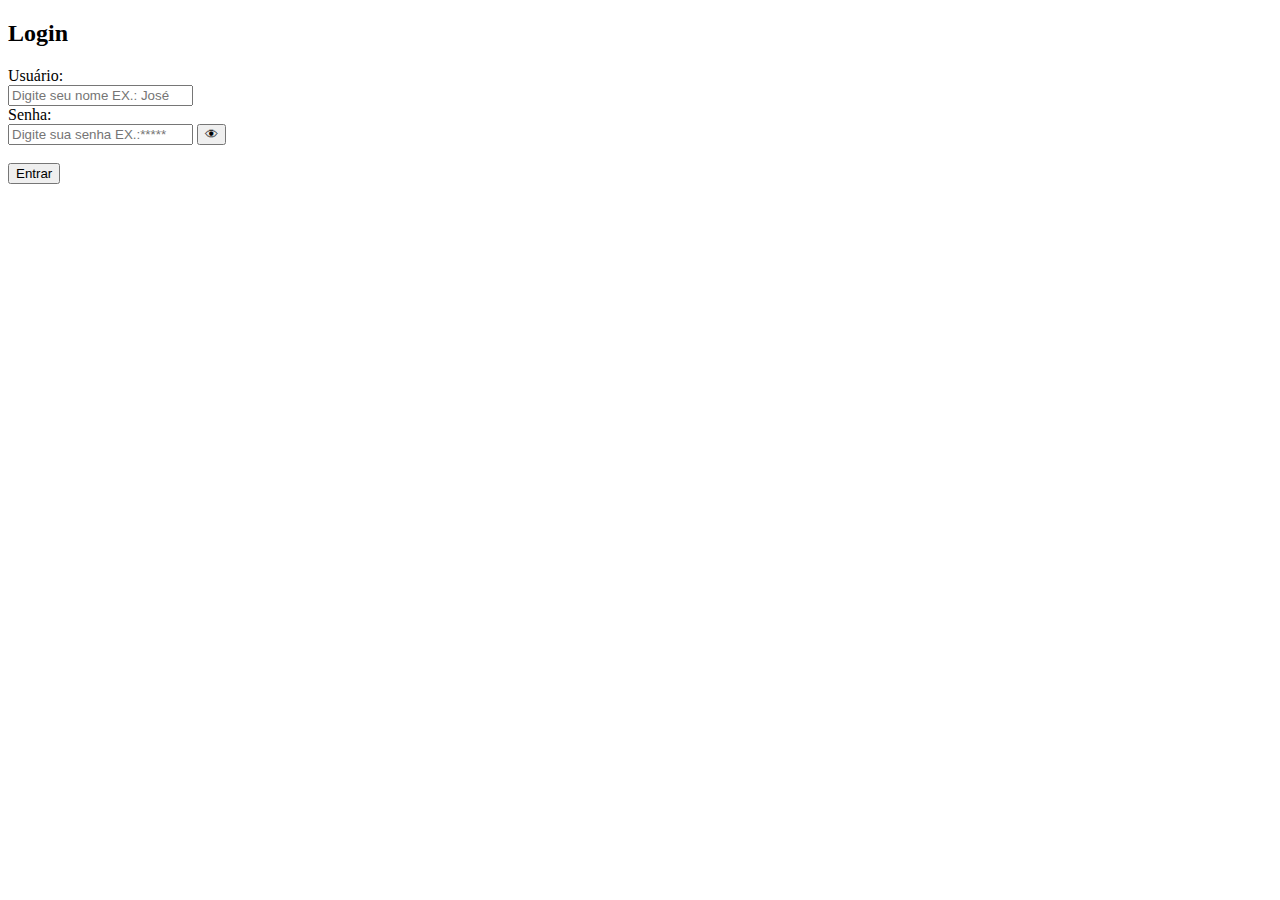
<file: Web Mobile JS login/Index.html>
<!DOCTYPE html>
<html lang="pt-br">

<head>
    <meta charset="UTF-8">
    <title>Login</title>
</head>

<body>

    <div class="login-container">
        <h2>Login</h2>
        <form id="loginForm" onsubmit="return validarLogin()">

            <label for="username">Usuário:</label>
            <br>

            <input type="text" id="username" placeholder="Digite seu nome EX.: José">
            <br>

            <label for="password">Senha:</label>
            <div class="password-wrapper">
                <input type="password" id="password" placeholder="Digite sua senha EX.:*****">
                <button type="button" onclick="mostrarSenha()">👁</button>
            </div>
            <br>

            <input type="submit" value="Entrar">
        </form>
        <p id="mensagem"></p>
    </div>

    <script src="script.js"></script>
</body>

</html>
</file>
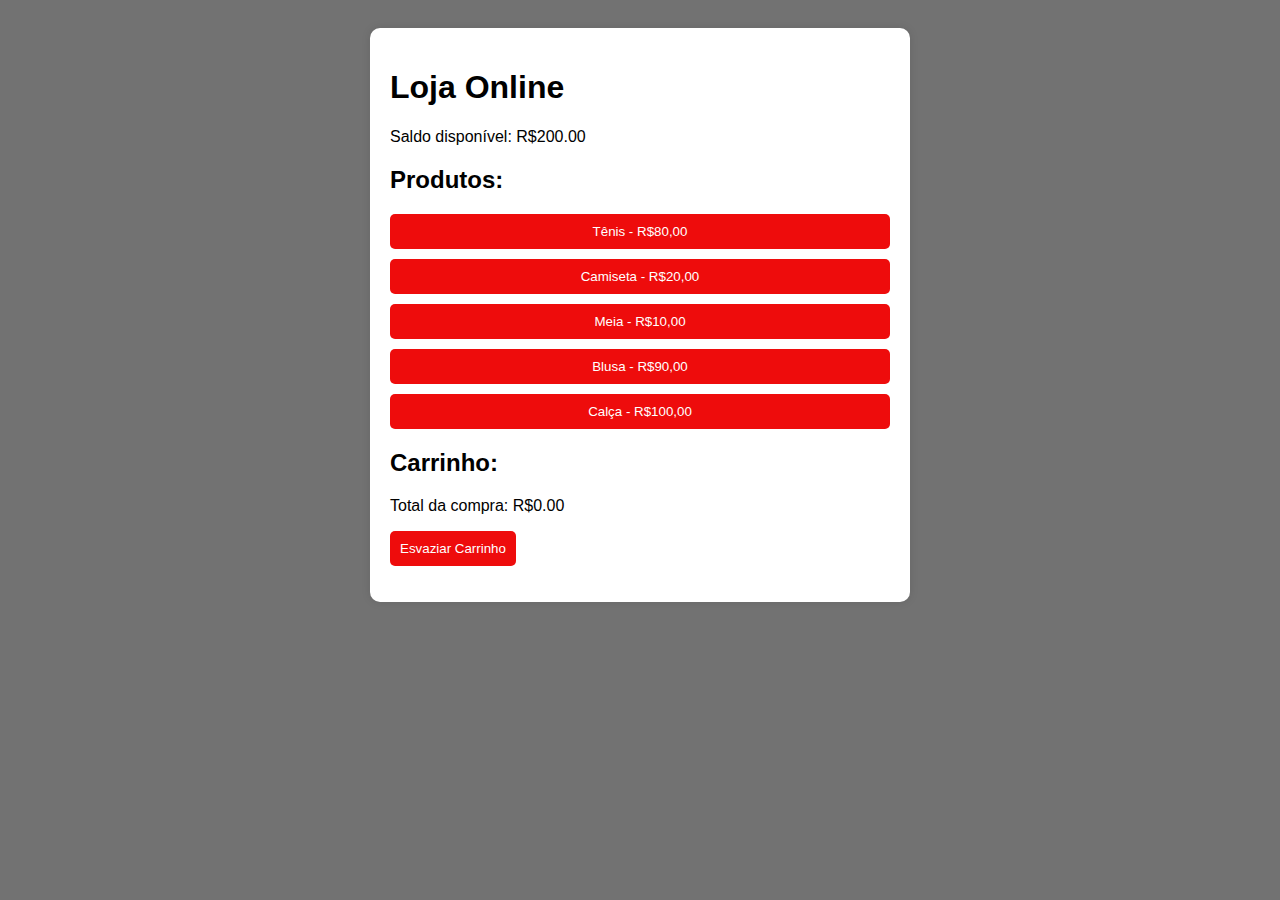
<file: Web Mobile JS loja/index.html>
<!DOCTYPE html>
<html lang="pt-BR">
<head>
  <meta charset="UTF-8">
  <title>Simulador de Compras</title>
  <link rel="stylesheet" href="style.css">
</head>
<body>

  <div class="container">
    <h1>Loja Online</h1>
    <p>Saldo disponível: R$<span id="saldo">200.00</span></p>

    <h2>Produtos:</h2>
    <div class="produtos">
      <button onclick="adicionarProduto('Tênis', 80)">Tênis - R$80,00</button>
      <button onclick="adicionarProduto('Camiseta', 20)">Camiseta - R$20,00</button>
      <button onclick="adicionarProduto('Meia', 10)">Meia - R$10,00</button>
      <button onclick="adicionarProduto('Blusa', 90)">Blusa - R$90,00</button>
      <button onclick="adicionarProduto('Calça', 100)">Calça - R$100,00</button>
    </div>

    <h2>Carrinho:</h2>
    <ul id="lista-carrinho"></ul>

    <p>Total da compra: R$<span id="total">0.00</span></p>
    <button onclick="esvaziarCarrinho()">Esvaziar Carrinho</button>
    <p id="mensagem"></p>
    
  </div>

  <script src="script.js"></script>
</body>
</html>
</file>
<file: Web Mobile JS loja/style.css>
body {
    font-family: Arial, sans-serif;
    background-color: #727272;
    padding: 20px;
  }
  
  .container {
    background-color: white;
    padding: 20px;
    border-radius: 10px;
    max-width: 500px;
    margin: auto;
    box-shadow: 0 0 10px rgba(0,0,0,0.1);
  }
  
  .produtos {
    display: flex;
    flex-direction: column;
    gap: 10px;
    margin-bottom: 20px;
  }
  
  button {
    padding: 10px;
    background-color: #ee0c0c;
    color: white;
    border: none;
    cursor: pointer;
    border-radius: 5px;
  }
  
  button:hover {
    background-color: #d30101;
  }
  
  #mensagem {
    font-weight: bold;
    margin-top: 10px;
  }
</file>
